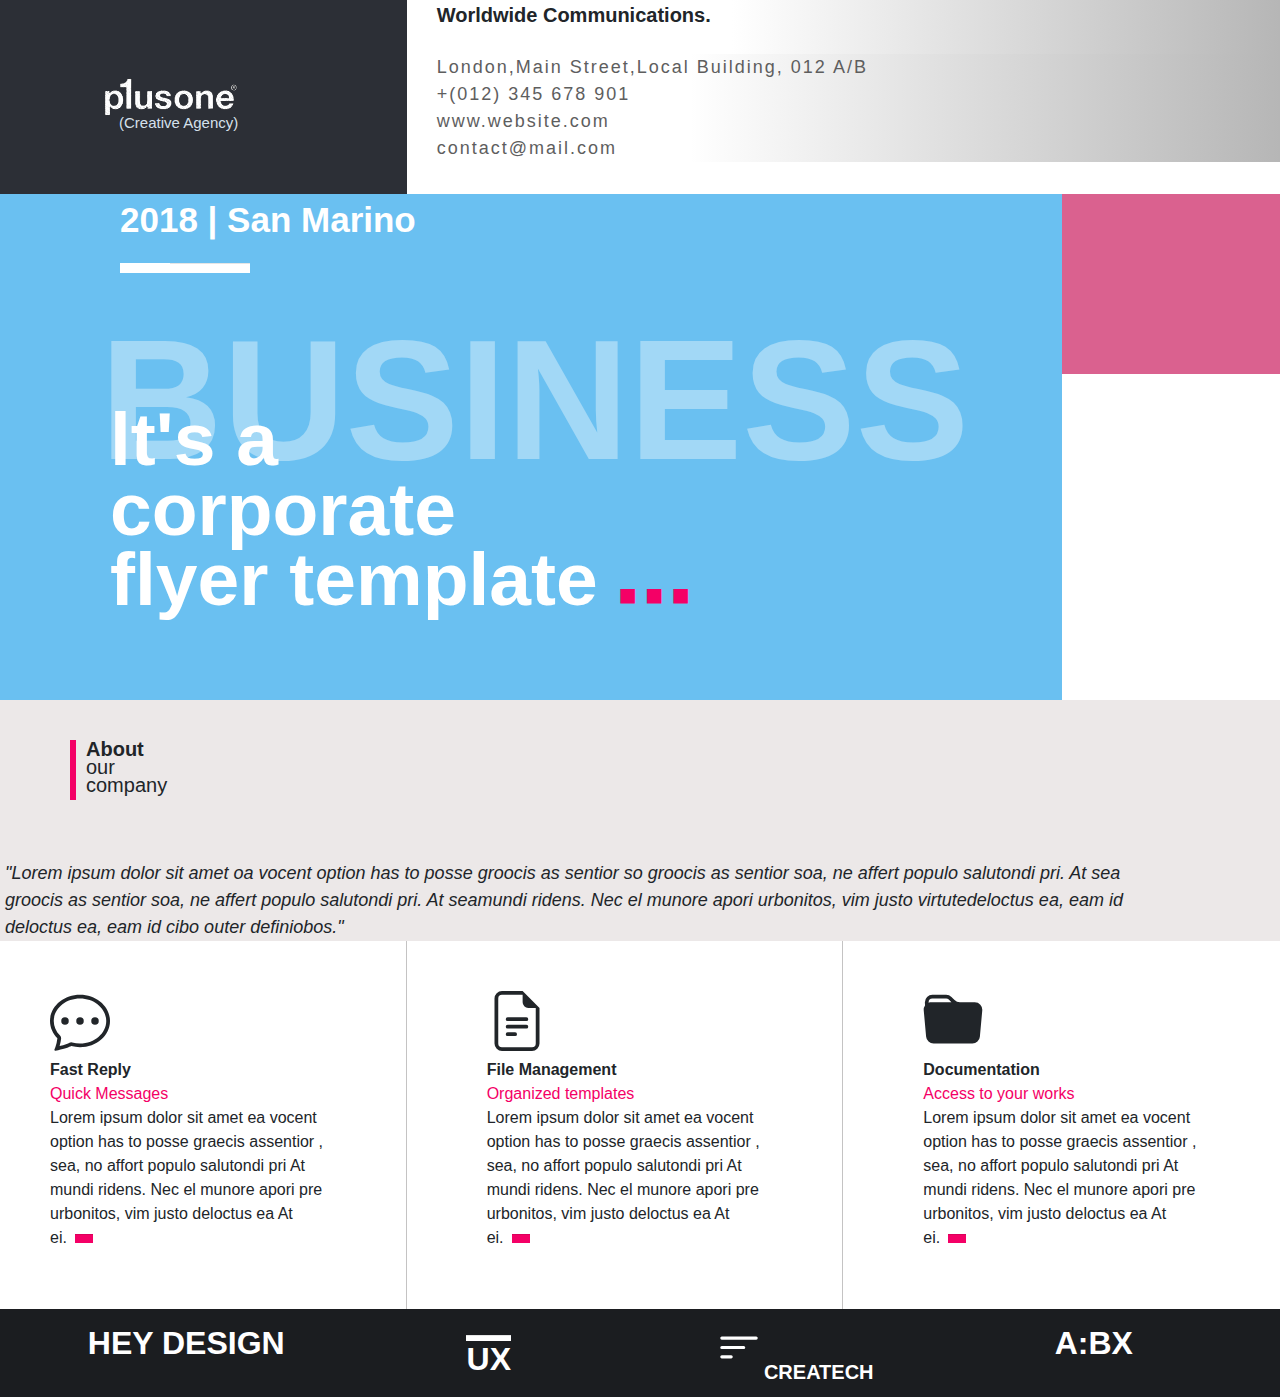
<file: index.html>
<!DOCTYPE html>
<html lang="en">
<head>
    <meta charset="UTF-8">
    <meta http-equiv="X-UA-Compatible" content="IE=edge">
    <meta name="viewport" content="width=device-width, initial-scale=1.0">
    <title>Document</title>
    <link rel="stylesheet" href="./css/bootstrap.min.css">
    <link rel="stylesheet" href="index.css">
    <style>
        @media(min-width:50px)
        {
            .box-1
            {
                display:table-row;
            }
        }
    </style>

</head>
<body>
    <script src="./js/bootstrap.bundle.min.js"></script>
    <script src="./js/bootstrap.min.js"></script>
  <div class="box-1">  
    <header>
            <div class="row">
                <div class="col-xl-4">
                        <div class="logo">
                            <img src="./logo.png" alt="plus one">
                            <div class="logo_contain">
                                <span>(Creative Agency)</span>
                            </div>  
                        </div>
                </div>        
                        <div class="col-xl-8">
                            <div style=" background: linear-gradient(to right,white 35% ,rgb(182, 182, 182));">
                                <div>
                                <span style="font-size: 20px;padding-top:-20px"><b>Worldwide Communications.</b></span><br><br>
                                <p class="adress">London,Main Street,Local Building, 012 A/B<br>
                                +(012) 345 678 901<br>
                                www.website.com<br>
                                contact@mail.com </p>
                                </div>
                                   
                            </div>
                       </div>    
            </div>
    </header>
    <section   class="section_bgimage" class="img-fluid">
        <div class="row">
            <div class="col-xl-10">
                <div style="background-color: #0a97e89b;">
                    <span class="image_in_header">2018 | San Marino</span>
                    
                <div class="bold_line">
                    <hr>
                </div>
                <div >
                    <span  style="color: rgba(255, 255, 255, 0.378);font-size:170px;font-weight:750;padding-left:100px;">BUSINESS</span>
                </div>
                <div class="image_in_contain">
                    <span>
                        lt's a <br>
                        corporate<br>
                        flyer template <span style="color:#f40066;font-size:30px">&#9632 &#9632 &#9632</span>
                    </span>
                </div>
            </div>
            </div>
            <div class="col-xl-2" style="background-color: #c4074fa2;height:180px;margin-left:-15px">

            </div>
        </div>
    </section>
    
    <section>
    <div style="background-color: rgba(227, 221, 221, 0.676);">    
        <div class="row">
            <div class="col-xl-2">
                <div style="border-left: 6px solid #f40066;height: 60px;margin-left:70px;margin-top:40px;margin-bottom:30px">
                    <div style="padding-left:10px;line-height: 18px;font-size:20px">
                        <span><b>About</b></span><br>
                        <span>our</span><br>
                        <span>company</span>
                    </div>    
                </div>
            </div>
            
            <div class="cpl-xl-10">
                <div style="padding-top: 30px;padding-left:20px;font-size:18px">
                <span><i>"Lorem ipsum dolor sit amet oa vocent option has to posse groocis as sentior so groocis as sentior soa, ne affert populo salutondi pri. At sea</i></span><br>
                <span><i>groocis as sentior soa, ne affert populo salutondi pri. At seamundi ridens. Nec el munore apori urbonitos, vim justo virtutedeloctus ea, eam id</i></span><br>
                <span><i>deloctus ea, eam id cibo outer definiobos."</i></span>
            
            </div>
            </div>
        </div>
    </div>    
    <div class="row">
        <div class="col-xl-4">
            <div style="padding: 50px;border-right:1px solid #abaaaab3;">
                <svg xmlns="http://www.w3.org/2000/svg" width="60" height="60" fill="currentColor" class="bi bi-chat-dots" viewBox="0 0 16 16">
                    <path d="M5 8a1 1 0 1 1-2 0 1 1 0 0 1 2 0zm4 0a1 1 0 1 1-2 0 1 1 0 0 1 2 0zm3 1a1 1 0 1 0 0-2 1 1 0 0 0 0 2z"/>
                    <path d="m2.165 15.803.02-.004c1.83-.363 2.948-.842 3.468-1.105A9.06 9.06 0 0 0 8 15c4.418 0 8-3.134 8-7s-3.582-7-8-7-8 3.134-8 7c0 1.76.743 3.37 1.97 4.6a10.437 10.437 0 0 1-.524 2.318l-.003.011a10.722 10.722 0 0 1-.244.637c-.079.186.074.394.273.362a21.673 21.673 0 0 0 .693-.125zm.8-3.108a1 1 0 0 0-.287-.801C1.618 10.83 1 9.468 1 8c0-3.192 3.004-6 7-6s7 2.808 7 6c0 3.193-3.004 6-7 6a8.06 8.06 0 0 1-2.088-.272 1 1 0 0 0-.711.074c-.387.196-1.24.57-2.634.893a10.97 10.97 0 0 0 .398-2z"/>
                  </svg><br>
                  <span><b>Fast Reply</b></span><br>
                  <span style="color: #f40066;font-weight:500;">Quick Messages</span><br>
                  <span>Lorem ipsum dolor sit amet ea vocent option has to posse graecis assentior ,</span><br>
                  <span>sea, no affort populo salutondi pri At </span><br>
                  <span>mundi ridens. Nec el munore apori pre urbonitos, vim justo deloctus ea At</span><br>
                  <span>ei.  <span><hr style="width: 18px;height: 8px;background-color:#f40066;margin-top:-16px;margin-left:25px"></span></span>
            </div>
        </div>
        <div class="col-xl-4">
            <div style="padding: 50px;border-right:1px solid #abaaaab3;">
                <svg xmlns="http://www.w3.org/2000/svg" width="60" height="60" fill="currentColor" class="bi bi-file-earmark-text" viewBox="0 0 16 16">
                    <path d="M5.5 7a.5.5 0 0 0 0 1h5a.5.5 0 0 0 0-1h-5zM5 9.5a.5.5 0 0 1 .5-.5h5a.5.5 0 0 1 0 1h-5a.5.5 0 0 1-.5-.5zm0 2a.5.5 0 0 1 .5-.5h2a.5.5 0 0 1 0 1h-2a.5.5 0 0 1-.5-.5z"/>
                    <path d="M9.5 0H4a2 2 0 0 0-2 2v12a2 2 0 0 0 2 2h8a2 2 0 0 0 2-2V4.5L9.5 0zm0 1v2A1.5 1.5 0 0 0 11 4.5h2V14a1 1 0 0 1-1 1H4a1 1 0 0 1-1-1V2a1 1 0 0 1 1-1h5.5z"/>
                  </svg><br>
                  <span><b>File Management</b></span><br>
                  <span style="color: #f40066;font-weight:500;">Organized templates</span><br>
                  <span>Lorem ipsum dolor sit amet ea vocent option has to posse graecis assentior ,</span><br>
                  <span>sea, no affort populo salutondi pri At </span><br>
                  <span>mundi ridens. Nec el munore apori pre urbonitos, vim justo deloctus ea At</span><br>
                  <span>ei.  <span><hr style="width: 18px;height: 8px;background-color:#f40066;margin-top:-16px;margin-left:25px"></span></span>  
            </div>

        </div>
        <div class="col-xl-4">
            <div style="padding: 50px;">
                <svg xmlns="http://www.w3.org/2000/svg" width="60" height="60" fill="currentColor" class="bi bi-folder-fill" viewBox="0 0 16 16">
                    <path d="M9.828 3h3.982a2 2 0 0 1 1.992 2.181l-.637 7A2 2 0 0 1 13.174 14H2.825a2 2 0 0 1-1.991-1.819l-.637-7a1.99 1.99 0 0 1 .342-1.31L.5 3a2 2 0 0 1 2-2h3.672a2 2 0 0 1 1.414.586l.828.828A2 2 0 0 0 9.828 3zm-8.322.12C1.72 3.042 1.95 3 2.19 3h5.396l-.707-.707A1 1 0 0 0 6.172 2H2.5a1 1 0 0 0-1 .981l.006.139z"/>
                  </svg><br>
                  <span><b>Documentation</b></span><br>
                  <span style="color: #f40066;font-weight:500;">Access to your works</span><br>
                  <span>Lorem ipsum dolor sit amet ea vocent option has to posse graecis assentior ,</span><br>
                  <span>sea, no affort populo salutondi pri At </span><br>
                  <span>mundi ridens. Nec el munore apori pre urbonitos, vim justo deloctus ea At</span><br>
                  <span>ei.  <span><hr style="width: 18px;height: 8px;background-color:#f40066;margin-top:-16px;margin-left:25px"></span></span>
            </div>
        </div>
    </div>
    </section>
    <footer>
        <div style="background-color:#1b1d20; color: white; padding-left: 50px;padding-top: 10px;padding-bottom: 5px;padding-right: 50px;">
            <div class="row" style="text-align: center; font-size: xx-large;">
                <div class="col-xl-3"> <b>HEY DESIGN</b> </div>
                <div class="col-xl-3" > 
                    <hr style="background-color: #fff; width: 45px;height:5px;margin-bottom:-6px"> 
                    <span><b>UX</b></span></div>
                <div class="col-xl-3" style="padding-left: 20px;"> <b> <svg xmlns="http://www.w3.org/2000/svg" width="50" height="60" fill="currentColor" class="bi bi-filter-left" viewBox="0 0 16 16">
                    <path d="M2 10.5a.5.5 0 0 1 .5-.5h3a.5.5 0 0 1 0 1h-3a.5.5 0 0 1-.5-.5zm0-3a.5.5 0 0 1 .5-.5h7a.5.5 0 0 1 0 1h-7a.5.5 0 0 1-.5-.5zm0-3a.5.5 0 0 1 .5-.5h11a.5.5 0 0 1 0 1h-11a.5.5 0 0 1-.5-.5z"/>
                  </svg><span style="font-size: 20px;">CREATECH</b></span>
                </div>
                <div class="col-xl-3"> <b>A:BX</b> </div>
            </div>
        </div>
    </footer> 
  </div>  
</body>
</html>
</file>
<file: index.css>
.logo
{
    background-color: #2C2F36;
    display: flex;
    padding-left: 40px;
}
.logo_contain
{
    color: rgba(228, 243, 255, 0.931);
    font-size: 15px;
    padding-top: 120px;
    margin-left: -180px;
    margin-top: -8px;
}
.adress
{
    color: #5e5e5e;
    font-size: 18px;
    letter-spacing: 2px;
    background: linear-gradient(to right,white 30% ,rgb(182, 182, 182));
}
.section_bgimage
{
    background-image: url('https://www.tmf-group.com/-/media/images/corporate-site/background-images/generic-website-imagery/people/1200x720-business-people-meeting-conference.jpg');
    max-width: 100%;
    height: auto;
    background-repeat: no-repeat;
    background-size: cover;
}
.image_in_header
{
    font-weight:750;
    color:white;
    font-size:35px;
    padding-left:120px;
    margin-bottom: -50px;
}
.bold_line
{
    width: 130px; 
  height: 10px;
  background-color:#ffffff;
  padding-left: 50px;
  margin-left: 120px;
}
.image_in_contain
{
    font-size: 75px;
    font-weight:750;
    color:#ffffff;
    padding-left: 110px;
    margin-top: -124px;
    line-height: 70px;
    padding-bottom: 70px;
    /* font-family:Verdana, Geneva, Tahoma, sans-serif; */
}
.footer_contain
{
    background-color: #2C2F36;
    color:white;
    padding:30px;
    /* word-spacing:  */
}
</file>
